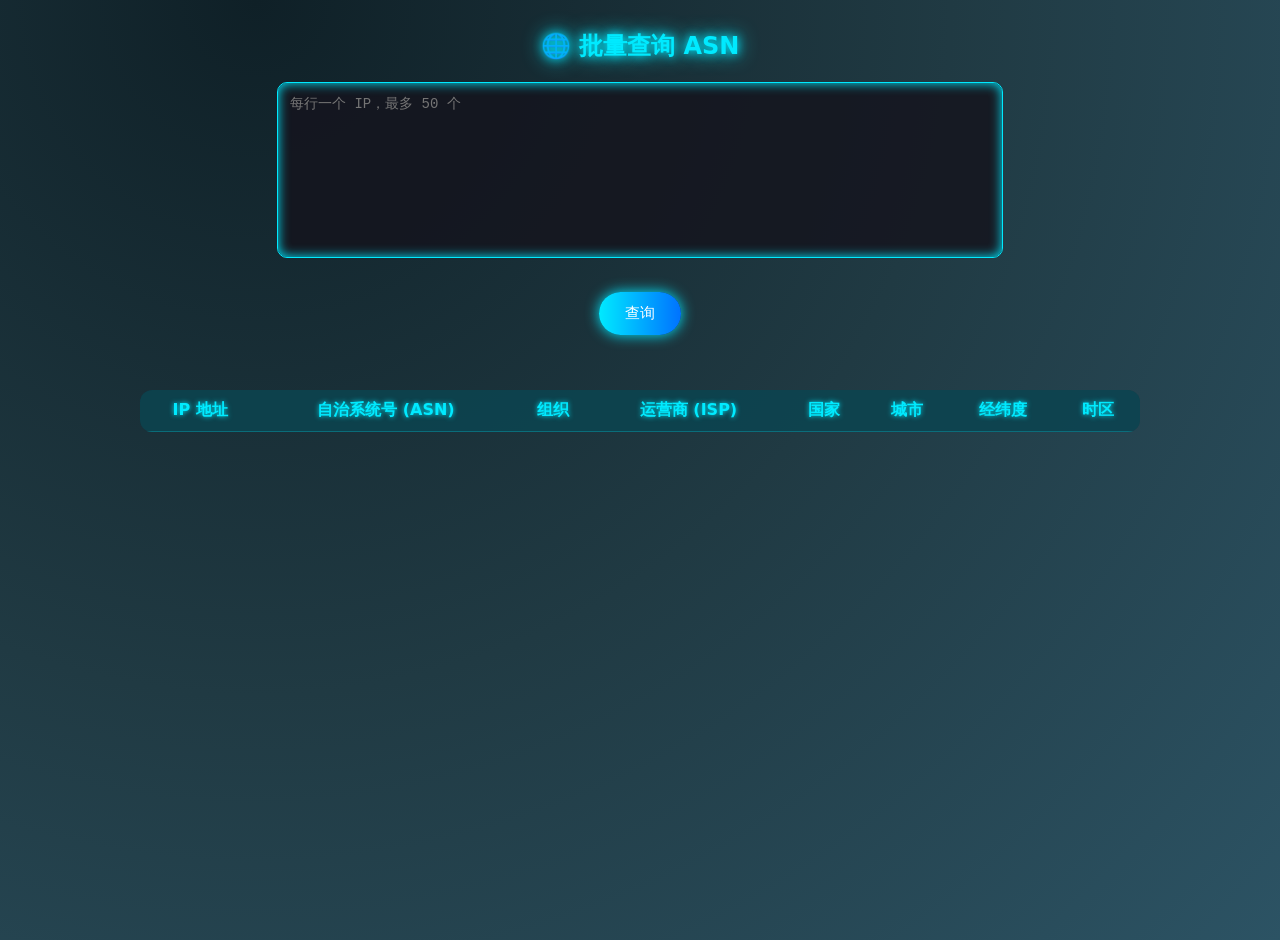
<file: ASN/index.html>
<!DOCTYPE html>
<html lang="zh">
<head>
  <meta charset="UTF-8" />
  <meta name="viewport" content="width=device-width,initial-scale=1" />
  <title>批量查询 ASN</title>
  <link rel="stylesheet" href="style.css" />
</head>
<body>
  <h2>🌐 批量查询 ASN</h2>
  <textarea id="ipList" placeholder="每行一个 IP，最多 50 个"></textarea><br>
  <button id="queryBtn">查询</button>
  <div id="msg"></div>
  <table id="resultTable">
    <thead>
      <tr>
        <th>IP 地址</th>
        <th>自治系统号 (ASN)</th>
        <th>组织</th>
        <th>运营商 (ISP)</th>
        <th>国家</th>
        <th>城市</th>
        <th>经纬度</th>
        <th>时区</th>
      </tr>
    </thead>
    <tbody></tbody>
  </table>

  <!-- ASN 详情弹窗 -->
  <div id="asnModal">
    <div id="asnBox">
      <span id="asnClose">✖</span>
      <h3>ASN 详情</h3>
      <div id="asnContent">加载中...</div>

      <div class="section-title">查以往前缀公告（RIPEstat）</div>
      <div class="row">
        <label for="historyDate">选择日期：</label>
        <input id="historyDate" type="date" />
        <button id="historyBtn">查询该日期</button>
      </div>
      <div id="historySummary" class="small-note"></div>
      <div id="historyList" class="list-box"></div>
    </div>
  </div>

  <script src="script.js"></script>
</body>
</html>
</file>
<file: ASN/style.css>
:root {
  --bg1:#0f2027; --bg2:#203a43; --bg3:#2c5364;
  --cyan:#00eaff; --blue:#0072ff; --pink:#ff4081; --text:#e0e0e0;
}
body {
  margin:0; padding:0;
  font-family:'Orbitron','Roboto Mono',system-ui,-apple-system,Segoe UI,Helvetica,Arial,sans-serif;
  color:var(--text);
  background:radial-gradient(circle at 20% 0%, var(--bg1), var(--bg2), var(--bg3));
  display:flex; flex-direction:column; align-items:center;
  min-height:100vh; padding:20px;
}
h2 { margin:10px 0 20px; color:var(--cyan); text-shadow:0 0 10px var(--cyan),0 0 20px var(--cyan); }
textarea {
  width:90%; max-width:700px; height:150px;
  background:rgba(20,20,30,0.85); color:#fff;
  border:1px solid var(--cyan); border-radius:10px;
  box-shadow:0 0 12px var(--cyan) inset;
  padding:12px; font-size:14px; resize:none; outline:none;
}
button {
  margin:15px; padding:12px 26px; font-size:15px; color:#fff;
  background:linear-gradient(90deg,var(--cyan),var(--blue));
  border:none; border-radius:28px; cursor:pointer;
  transition:all .25s ease; box-shadow:0 0 14px var(--cyan);
}
button:hover {
  background:linear-gradient(90deg,var(--blue),var(--cyan));
  box-shadow:0 0 24px var(--cyan),0 0 36px var(--blue);
  transform:translateY(-1px);
}
#msg { min-height:22px; color:var(--pink); }
table {
  width:95%; max-width:1000px; border-collapse:collapse; margin-top:18px;
  background:rgba(15,25,35,0.85); border-radius:12px; overflow:hidden;
}
th,td { padding:10px; text-align:center; border-bottom:1px solid rgba(0,234,255,0.25); }
th { background:rgba(0,234,255,0.18); color:var(--cyan); text-shadow:0 0 5px var(--cyan); }
tr:hover { background:rgba(0,234,255,0.08); }
a.asn-link { color:var(--cyan); text-decoration:underline; cursor:pointer; }

/* 弹窗 */
#asnModal {
  display:none; position:fixed; inset:0;
  background:rgba(0,0,0,0.7); z-index:9999;
  align-items:center; justify-content:center; padding:20px;
}
#asnBox {
  background:#1a1a2e;
  border:2px solid var(--cyan);
  border-radius:12px;
  width:600px; max-width:95%;
  max-height:90vh; overflow-y:auto;
  box-shadow:0 0 20px var(--cyan);
  color:#fff; position:relative; padding:18px 20px;
}
#asnBox h3 { margin:0 0 8px; color:var(--cyan); text-align:center; }
#asnClose { position:absolute; top:10px; right:16px; font-size:20px; cursor:pointer; color:#fff; }
#asnContent p { margin:8px 0; }
.section-title { margin:14px 0 8px; color:#8be9fd; font-weight:bold; }
.row { display:flex; gap:10px; align-items:center; flex-wrap:wrap; }
input[type="date"] {
  background:#0d1622; color:#fff; border:1px solid var(--cyan);
  border-radius:8px; padding:6px 10px; outline:none;
}
.small-note { font-size:12px; color:#b0bec5; }
.list-box {
  max-height:220px; overflow:auto; border:1px solid rgba(0,234,255,0.25);
  border-radius:8px; padding:8px; background:#101826;
}
.pill {
  display:inline-block; margin:4px; padding:4px 8px;
  background:#0b2433; border:1px solid rgba(0,234,255,0.35); border-radius:999px; color:#cfefff; font-size:12px;
}
@media (max-width:640px){
  #asnBox { width:96%; padding:12px; font-size:14px; }
  #asnContent p { margin:6px 0; }
}
</file>
<file: Data/ASN/style.css>
:root {
  --bg1:#0f2027; --bg2:#203a43; --bg3:#2c5364;
  --cyan:#00eaff; --blue:#0072ff; --pink:#ff4081; --text:#e0e0e0;
}
body {
  margin:0; padding:0;
  font-family:'Orbitron','Roboto Mono',system-ui,-apple-system,Segoe UI,Helvetica,Arial,sans-serif;
  color:var(--text);
  background:radial-gradient(circle at 20% 0%, var(--bg1), var(--bg2), var(--bg3));
  display:flex; flex-direction:column; align-items:center;
  min-height:100vh; padding:20px;
}
h2 { margin:10px 0 20px; color:var(--cyan); text-shadow:0 0 10px var(--cyan),0 0 20px var(--cyan); }
textarea {
  width:90%; max-width:700px; height:150px;
  background:rgba(20,20,30,0.85); color:#fff;
  border:1px solid var(--cyan); border-radius:10px;
  box-shadow:0 0 12px var(--cyan) inset;
  padding:12px; font-size:14px; resize:none; outline:none;
}
button {
  margin:15px; padding:12px 26px; font-size:15px; color:#fff;
  background:linear-gradient(90deg,var(--cyan),var(--blue));
  border:none; border-radius:28px; cursor:pointer;
  transition:all .25s ease; box-shadow:0 0 14px var(--cyan);
}
button:hover {
  background:linear-gradient(90deg,var(--blue),var(--cyan));
  box-shadow:0 0 24px var(--cyan),0 0 36px var(--blue);
  transform:translateY(-1px);
}
#msg { min-height:22px; color:var(--pink); }
table {
  width:95%; max-width:1000px; border-collapse:collapse; margin-top:18px;
  background:rgba(15,25,35,0.85); border-radius:12px; overflow:hidden;
}
th,td { padding:10px; text-align:center; border-bottom:1px solid rgba(0,234,255,0.25); }
th { background:rgba(0,234,255,0.18); color:var(--cyan); text-shadow:0 0 5px var(--cyan); }
tr:hover { background:rgba(0,234,255,0.08); }
a.asn-link { color:var(--cyan); text-decoration:underline; cursor:pointer; }

/* 弹窗 */
#asnModal {
  display:none; position:fixed; inset:0;
  background:rgba(0,0,0,0.7); z-index:9999;
  align-items:center; justify-content:center; padding:20px;
}
#asnBox {
  background:#1a1a2e;
  border:2px solid var(--cyan);
  border-radius:12px;
  width:600px; max-width:95%;
  max-height:90vh; overflow-y:auto;
  box-shadow:0 0 20px var(--cyan);
  color:#fff; position:relative; padding:18px 20px;
}
#asnBox h3 { margin:0 0 8px; color:var(--cyan); text-align:center; }
#asnClose { position:absolute; top:10px; right:16px; font-size:20px; cursor:pointer; color:#fff; }
#asnContent p { margin:8px 0; }

@media (max-width:640px){
  #asnBox { width:96%; padding:12px; font-size:14px; }
  #asnContent p { margin:6px 0; }
}
</file>
